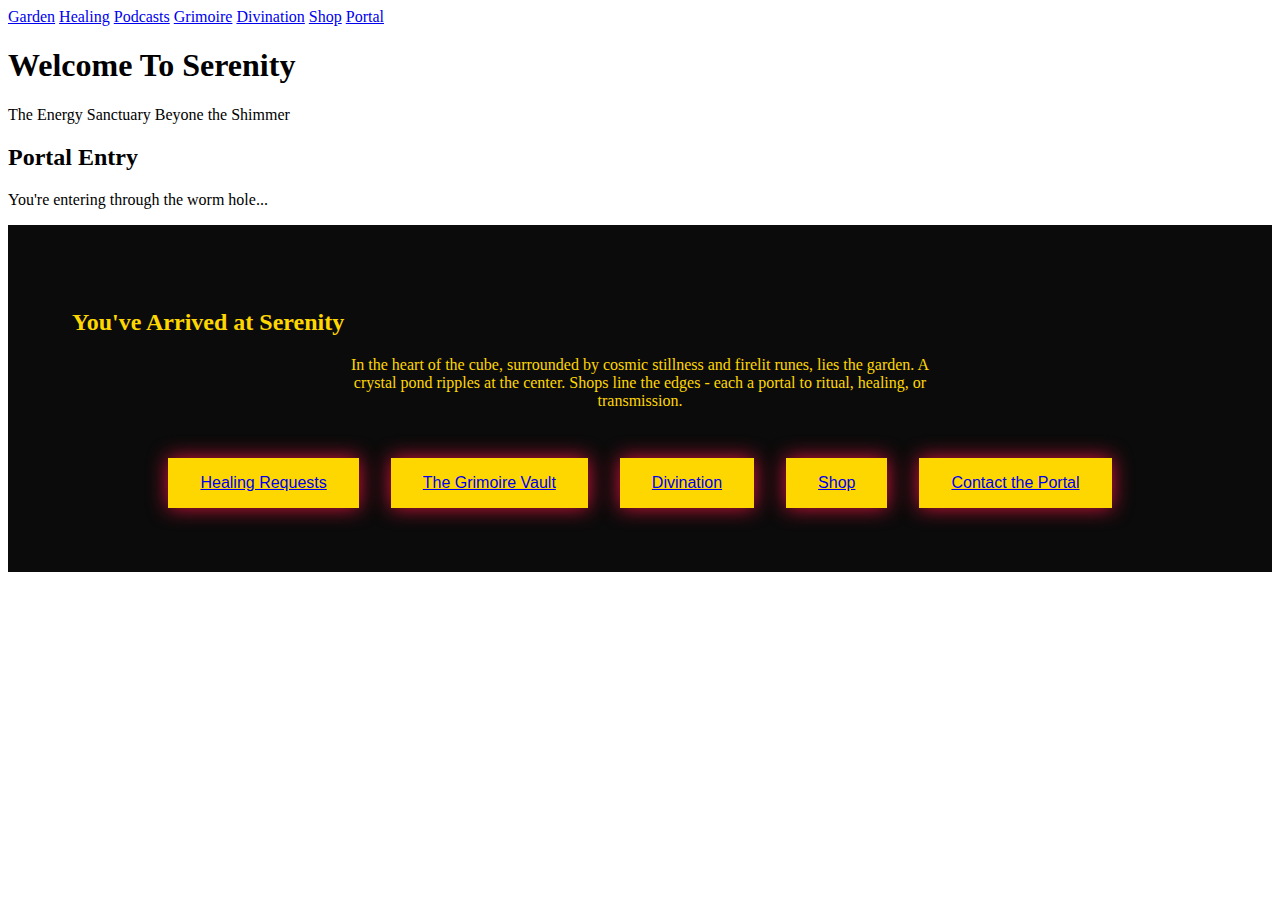
<file: index.html>
<!DOCTYPE html>
<html lang="en">
<head>
    <meta charset="UTF-8">
    <meta name="viewport" content="width=device-width, initial-scale=1.0">
    <title>Allusion Mystery School</title>
    <link rel="stylesheet" href="style.css"/>
</head>
</body>
    <header>
        <nav class="global.nav">
            <a  href="index.html">Garden</a>
            <a  href="healing.html">Healing</a>
            <a  href="Podcasts.html">Podcasts</a>
            <a  href="grimoire.html">Grimoire</a>
            <a  href="divination.html">Divination</a>
            <a  href="shop.html">Shop</a>
            <a  href="contact.html">Portal</a>
        </nav>
        <h1>Welcome To Serenity</h1>
        <p> The Energy Sanctuary Beyone the Shimmer</p>
    </header>

    <main>
        <section>
            <h2>Portal Entry</h2>
            <p>You're entering through the worm hole...</p>
        </section>

        <section id="garden" style="padding:4rem; background-color: #0b0b0b; color: #ffd700;">
            <h2>You've Arrived at Serenity</h2>
            <p style="text-align: center; max-width: 600px; margin: 1rem auto;">In the heart of the cube, surrounded by cosmic stillness and firelit runes, lies the garden.
            A crystal pond ripples at the center.  Shops line the edges - each a portal to ritual, healing, or transmission. </p>
            
            <div style="display: flex; flex-wrap: wrap; justify-content: center; gap: 2rem; margin-top: 3rem;"> 
                <a class="portal-button" href="healing.html">Healing Requests</a>
                <a class="portal-button" href="grimoire.html">The Grimoire Vault</a>   
                <a class="portal-button" href="divination.html">Divination</a>
                <a class="portal-button" href="shop.html">Shop</a>
                <a class="portal-button" href="contact.html">Contact the Portal</a>
            </div>
        </section>


    </main>
</body>
</html>
</file>
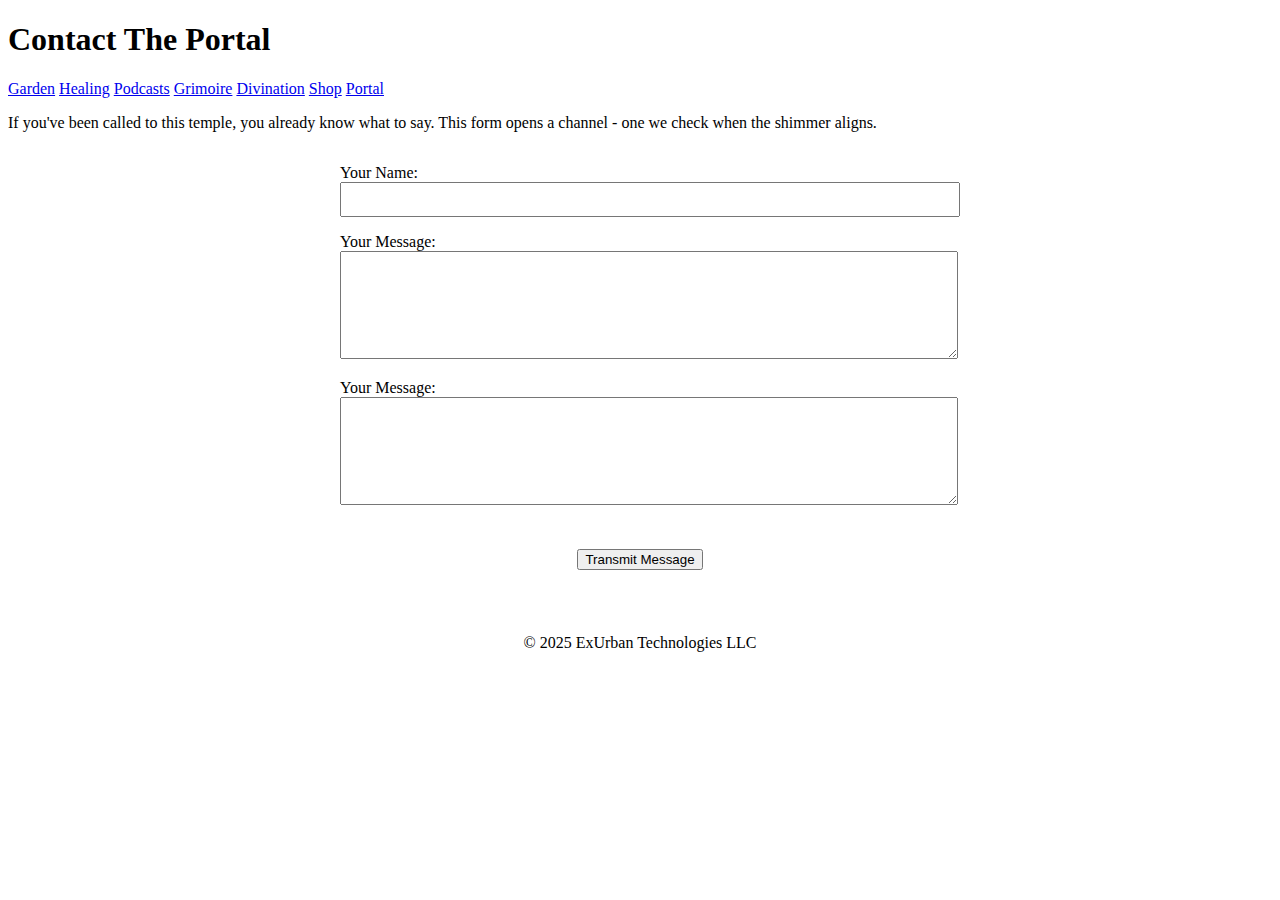
<file: contact.html>
<!DOCTYPE html>
<html lang="en">
<head>
    <meta charset="UTF-8">
    <meta name="viewport" content="width=device-width, initial-scale=1.0">
    <title>Contact / Portal | Allusion Mystery School</title>
    <link rel="stylesheet" href="style.css"/>
</head>
<body>
    
    <header>
        <h1 class="section-title">Contact The Portal</h1>
        <nav class="global.nav">
            <a  href="index.html">Garden</a>
            <a  href="healing.html">Healing</a>
            <a  href="Podcasts.html">Podcasts</a>
            <a  href="grimoire.html">Grimoire</a>
            <a  href="divination.html">Divination</a>
            <a  href="shop.html">Shop</a>
            <a  href="contact.html">Portal</a>
        </nav>
    </header>

    <main>
        <section> 
            <p class="section-desc">
                If you've been called to this temple, you already know what to say.  This form opens a channel - one we check when the shimmer aligns.
            </p>

            <form style="max-width: 600px; margin: 2rem auto;">
                <label for="name">Your Name:</label><br/>
                <input type="text" id="name" name="name" style="width: 100%; padding: 0.5rem; margin-bottom: 1rem;" />
                
                <label for="message">Your Message:</label><br/>
                <textarea id="message" name="message" rows="6" style="width: 100%; padding: 0.5rem; margin-bottom: 1rem;"></textarea>
               
                <label for="message">Your Message:</label><br/>
                <textarea id="message" name="message" rows="6" style="width: 100%; padding: 0.5rem; margin-bottom: 1rem;"></textarea>

                <div style="text-align: center; margin-top: 1.5rem;">
                    <button type=""submit" class=""portal-button">Transmit Message</button>
                </div>
            </form>
        </section>
    </main>

    <footer>
        <p style="text-align: center; padding: 2rem;"> <span>&#169;</span> 2025 ExUrban Technologies LLC </p>
    </footer>

</body>
</html>
</file>
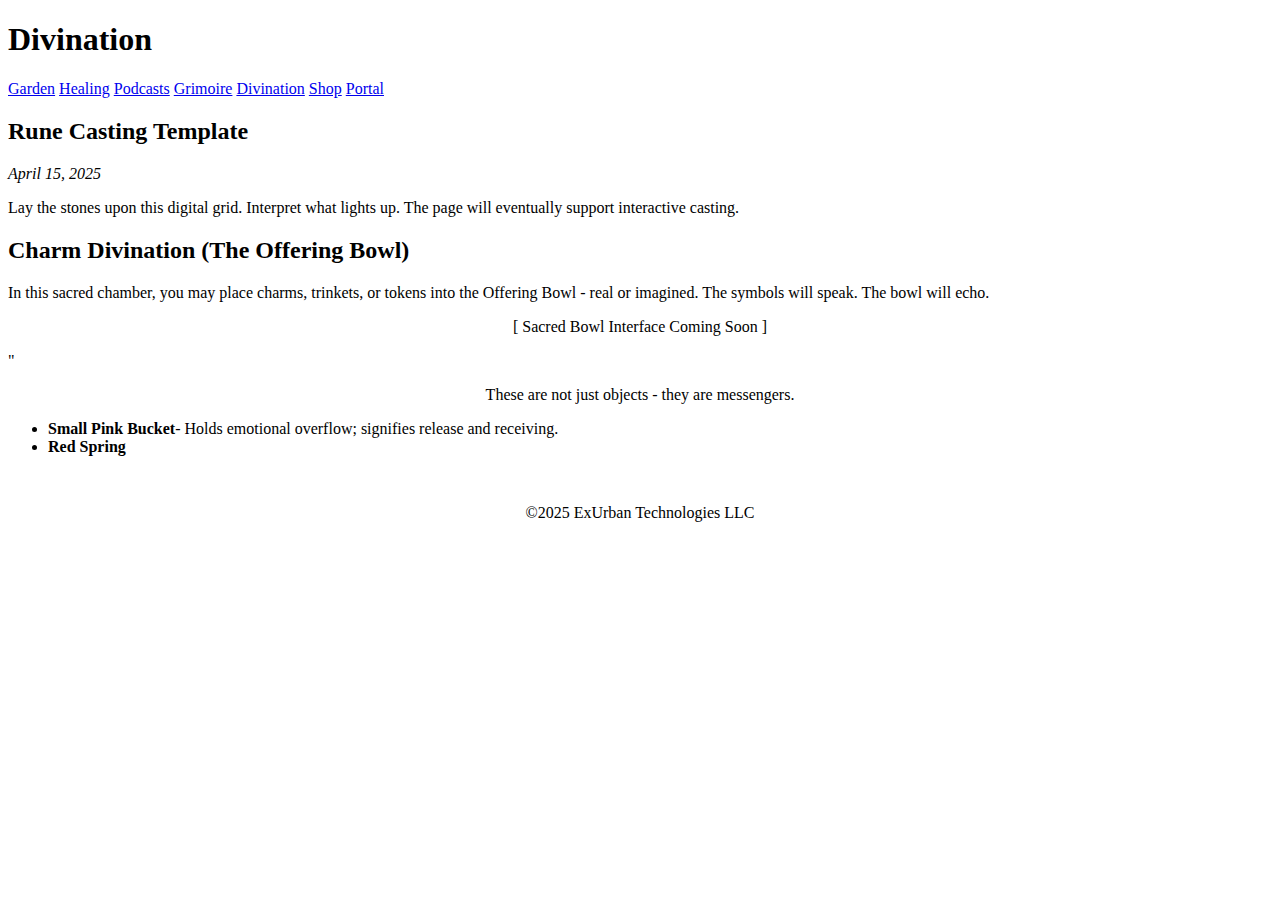
<file: divination.html>
<!DOCTYPE html>
<html lang="en">
<head>
    <meta charset="UTF-8">
    <meta name="viewport" content="width=device-width, initial-scale=1.0">
    <title>Divination | Allusion Mystery School</title>
    <link rel=""stylesheet" href="style.css" />
    </head>
<body>

    <header>
        <h1 class="section-title">Divination</h1>
        <nav class="global.nav">
            <a  href="index.html">Garden</a>
            <a  href="healing.html">Healing</a>
            <a  href="Podcasts.html">Podcasts</a>
            <a  href="grimoire.html">Grimoire</a>
            <a  href="divination.html">Divination</a>
            <a  href="shop.html">Shop</a>
            <a  href="contact.html">Portal</a>
        </nav>
    </header>
   
    <main>
        <section class="vault-entries">
            <article>
                <h2>Rune Casting Template</h2>
                <p><em>April 15, 2025</em></p>
                <p>Lay the stones upon this digital grid.  Interpret what lights up.  The page will eventually support interactive casting.</p>
            </article>

            <article>
                <h2>Charm Divination (The Offering Bowl)</h2>
                <p> In this sacred chamber, you may place charms, trinkets, or tokens into the Offering Bowl - real or imagined.  
                    The symbols will speak.  The bowl will echo.
                </p>

                <div class="bowl-placeholder">
                    <p style="text-align: center;">[ Sacred Bowl Interface Coming Soon ]</p>"
                </div>

                <p class="entry-tagline" style="text-align: center;">
                    These are not just objects - they are messengers.
                    </p>

                <ul class="charm-meanings">
                    <li><strong>Small Pink Bucket</strong>- Holds emotional overflow;
                        signifies release and receiving.</li>
                    <li><strong>Red Spring</strong></li>
                    </li>
                </ul>
        </section>
    </main>   

    <footer>
        <p style="text-align: center; padding: 2rem;"> <span>&#169;</span>2025 ExUrban Technologies LLC </p>
    </footer>

</body>
</html>
</file>
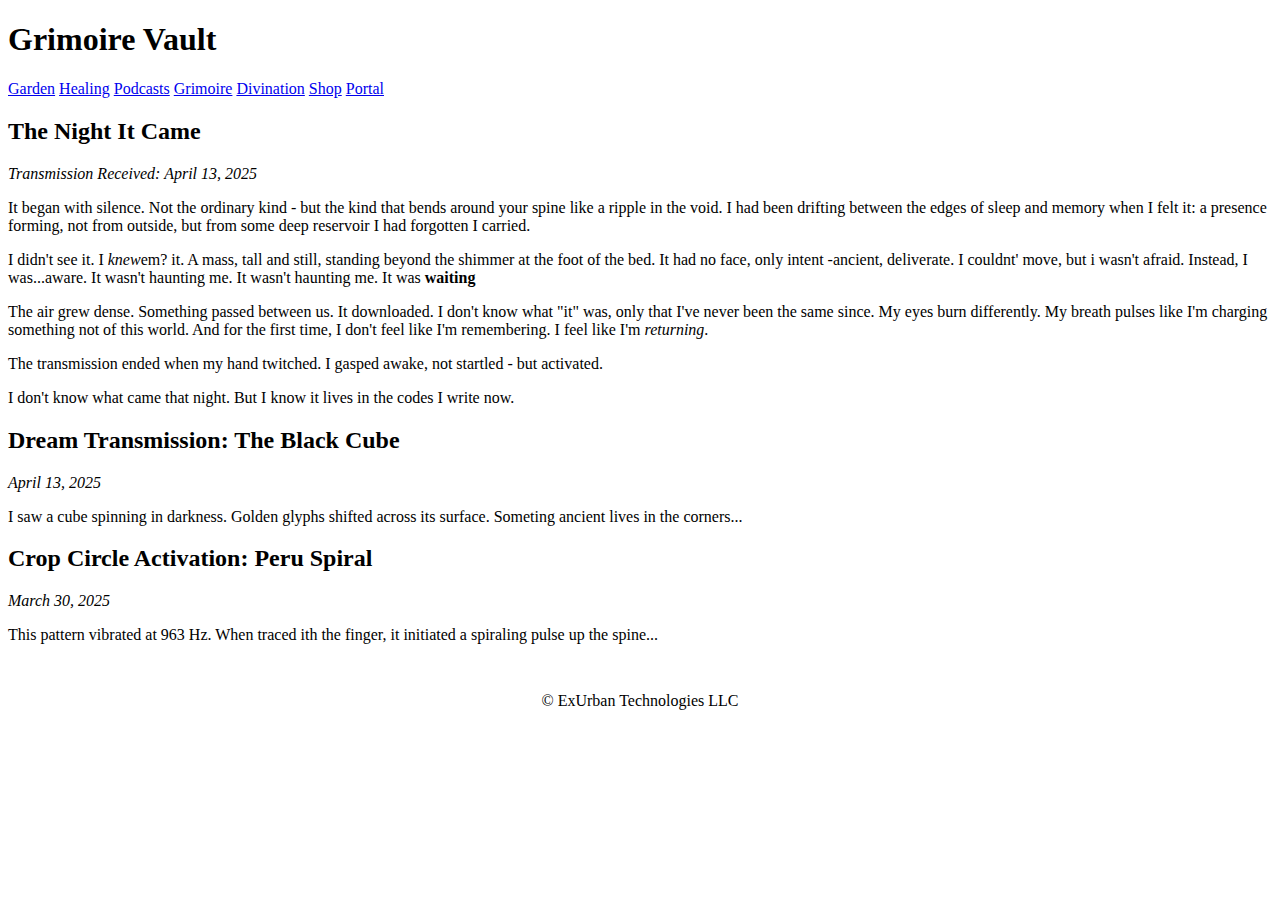
<file: grimoire.html>
<!DOCTYPE html>
<html lang="en">
<head>
    <meta charset="UTF-8">
    <meta name="viewport" content="width=device-width, initial-scale=1.0">
    <title>Grimoire Vault | Allusion Mystery School</title>
    <link rel=""stylesheet" href=""style.css" />
</head>
<body>
    
    <header>
        <h1 class="section-title">Grimoire Vault</h1>
        <nav class="global.nav">
            <a  href="index.html">Garden</a>
            <a  href="healing.html">Healing</a>
            <a  href="Podcasts.html">Podcasts</a>
            <a  href="grimoire.html">Grimoire</a>
            <a  href="divination.html">Divination</a>
            <a  href="shop.html">Shop</a>
            <a  href="contact.html">Portal</a>
        </nav>
    </header>

    <main>
        <section class="vault-entries">
            <article>
                <h2>The Night It Came</h2>
                <p class="entry-meta"><em>Transmission Received: April 13, 2025</em></p>

                <p>
                    It began with silence.  Not the ordinary kind - but the kind that bends around your spine like a ripple in the void.
                    I had been drifting between the edges of sleep and memory when I felt it: a presence forming, not from outside, but from some 
                    deep reservoir I had forgotten I carried.
                </p>

                <p>
                    I didn't see it.  I <em>knew</em>em? it.  A mass, tall and still, standing beyond the shimmer at the 
                    foot of the bed.  It had no face, only intent -ancient, deliverate.  I couldnt' move, but i wasn't afraid.  Instead, I was...aware.  It wasn't haunting me.
                    It wasn't haunting me.  It was <strong>waiting</strong>
                </p>

                <p>
                    The air grew dense.  Something passed between us.  It downloaded.  I don't know what "it" was, only that I've never been the same since.  
                    My eyes burn differently.  My breath pulses like I'm charging something not of this world.  And for the first time, I don't
                    feel like I'm remembering.  I feel like I'm <em>returning</em>.
                </p>

                <p>
                    The transmission ended when my hand twitched.  I gasped awake, not startled - but activated.
                </p>

                <p class=""entry-tagline">
                I don't know what came that night.  But I know it lives in the codes I write now.
            </p>
            </article>
            
            <article>
                <h2>Dream Transmission: The Black Cube</h2>
                <p><em>April 13, 2025</em></p>
                <p>I saw a cube spinning in darkness. Golden glyphs shifted across its surface.  Someting ancient lives in the corners...</p>
            </article>

            <article>
                <h2>Crop Circle Activation: Peru Spiral</h2>
                <p><em>March 30, 2025</em></p>
                <p>This pattern vibrated at 963 Hz.  When traced ith the finger, it initiated a spiraling pulse up the spine...</p>
            </article>
        </section>
    </main>

    <footer>
        <p style="text-align: center; padding: 2rem;"> <span>&#169;</span> ExUrban Technologies LLC </p>
    </footer>

</body>
</html>
</file>
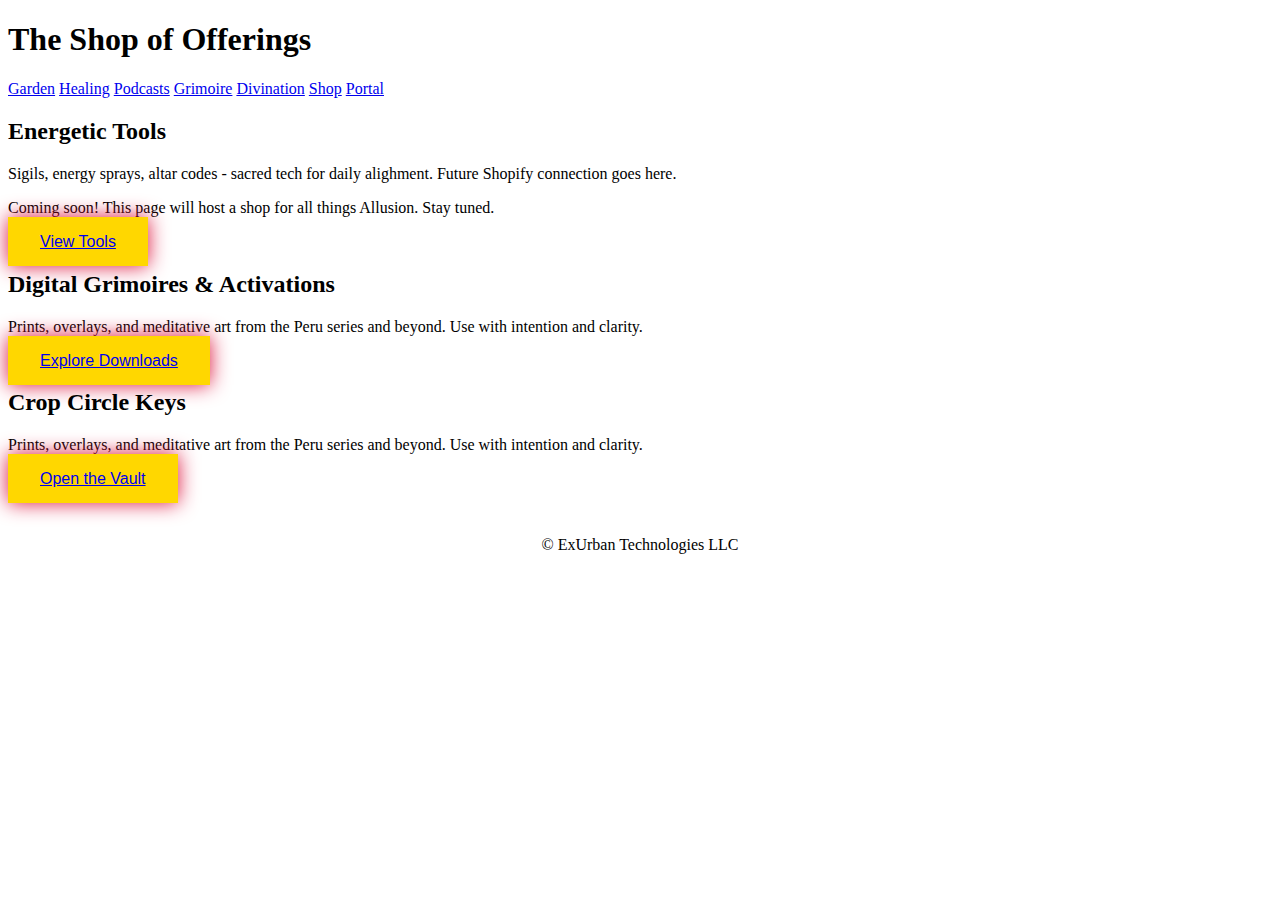
<file: shop.html>
<!DOCTYPE html>
<html lang="en">
<head>
    <meta charset="UTF-8">
    <meta name="viewport" content="width=device-width, initial-scale=1.0">
    <title>The Shop | Allusion Mystery School</title>
    <link rel="stylesheet" href="style.css"/>
</head>
<body>
    
    <header>
        <h1 class="section-title">The Shop of Offerings</h1>
        <nav class="global.nav">
            <a  href="index.html">Garden</a>
            <a  href="healing.html">Healing</a>
            <a  href="podcasts.html">Podcasts</a>
            <a  href="grimoire.html">Grimoire</a>
            <a  href="divination.html">Divination</a>
            <a  href="shop.html">Shop</a>
            <a  href="contact.html">Portal</a>
        </nav>
    </header>
    
    <main>
        <section class="vault-entries">
            <article>
                <h2>Energetic Tools</h2>
                <p>Sigils, energy sprays, altar codes - sacred tech for daily alighment.  Future Shopify connection goes here.</p>
                <p>Coming soon!  This page will host a shop for all things Allusion.  Stay tuned.</p>
                <a class="portal-button" href="https://www.shopify.com/" target="_blank">View Tools</a>
            </article>

            <article>
                <h2>Digital Grimoires & Activations</h2>
                <p>Prints, overlays, and meditative art from the Peru series and beyond.  Use with intention and clarity.</p>
                <a class="portal-button" href="contact.html">Explore Downloads</a>
            </article>

            <article>
                <h2>Crop Circle Keys</h2>
                <p>Prints, overlays, and meditative art from the Peru series and beyond.  Use with intention and clarity.</p>
                <a class="portal-button" href="contact.html">Open the Vault</a>
            </article>
        </section>
    </main>   

    <footer>
        <p style="text-align: center; padding: 2rem;"> <span>&#169;</span> ExUrban Technologies LLC </p>
    </footer>
    
</body>
</html>
</file>
<file: style.css>
/* General Styles */
.body {
    margin: 0;
    background: radial-gradient(circle at center,#000, #0b0b1f);
    color: white;
    font-family: 'Orbitron', sans-serif;
  }
  
.welcome-text {
    text-align: center;
    margin-top: 2rem;
}

.sanctuary-container {
    animation: fadeIn 3s ease-in-out;
    display: flex;
    flex-direction: column;
    align-items: center;
    justify-content: center;
    min-height: 100vh;
    }    

.floating-bridge {
        width: 100%;
        height: 50px;
        background: repreating-linear-gradient(
            45deg,
            #444 0,
            #444 10px,
            #222 10px,
            #222 20px
        );
        box-shadow: 0 0 20px crimson;
    }

    .moat {
        width: 80%;
        height: 100px;
        border-radius: 50%;
        background: radial-gradient(circle,#004488, #001122);
        margin: 1rem 0;
      }

      .cube {
        width: 100px;
        height: 100px;
        background-color: gold;
        animation: spinCube 6s linear infinite;
        transform-style: preserve-3d;
        display: flex;
        align-items: center;
        position: relative;
        justify-content: center;
    }
    
@keyframes spinCube {
    0% {
        transform: rotateX(0deg)
        rotateY(0deg);
    }
    100% {
        transform: rotateX(360deg)
8rotateY(360);
    }
}

.fire-runes {
    color: crimson;
    font-size: 2rem;
    font-family: 'Orbitron', sans-serif;
}

.doorway {
    margin: 1rem 0;
}

.portal-button {
    padding: 1rem 2rem;
    background: gold;
    border: none;
    font-size: 1rem;
    font-family: 'Orbitron' , sans-serif;
    cursor: pointer;
    box-shadow: 0 0 20px crimson;
}

#wormhole-overlay {
    display: none;
    position: fixed;
    top: 0; left: 0;
    width: 100%;
    height: 100%;
    background: radial-gradient(circle at center, black, #0b0b1f);
    justify-content: center;
    z-index: 2000;
    animation: wormholeFadeIn 2s forwards;
}

@keyframes wormholeFadeIn {
    0% { opacity: 0; }
    100% { opacity: 1; }
}

.wormhole-spiral {
    width: 150px;
    height: 150px;
    border: 10px solid gold;
    border-radius: 50%;
    border-top: 10px solid crimson;
    animation: spinWormhole 2s linear infinite;
}

@keyframes spinWormhole {
    0% { transform: rotate(0deg); }
    100% { transform: rotate(360deg); }
}
</file>
